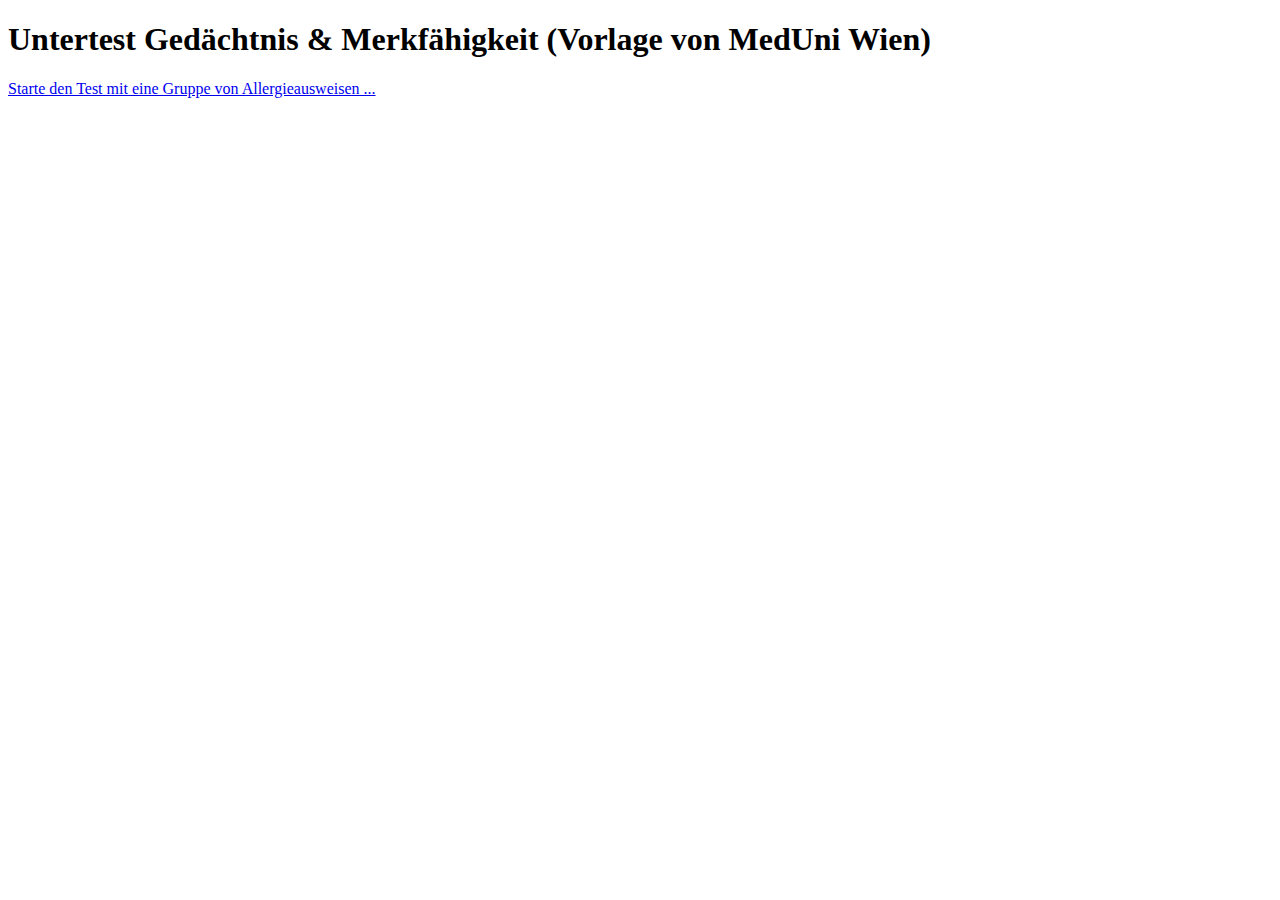
<file: meduni-vienna-test-memory/index.html>
<?xml version="1.0" encoding="UTF-8" ?>
<!DOCTYPE html PUBLIC "-//W3C//DTD XHTML 1.0 Transitional//EN" "http://www.w3.org/TR/xhtml1/DTD/xhtml1-transitional.dtd">
<html xmlns="http://www.w3.org/1999/xhtml">
<head>
	<meta http-equiv="Content-Type" content="text/html; charset=UTF-8" />
	<link rel="shortcut icon" type="image/png" href="./img/icon32/health.png" />

	<script>
	$(function() {
	});
	</script>
	<title>Untertest Gedächtnis &amp; Merkfähigkeit</title>
</head>
<body>
		<h1>Untertest Gedächtnis &amp; Merkfähigkeit (Vorlage von MedUni Wien)</h1>
		<a href="./html/memorytest.html">Starte den Test mit eine Gruppe von Allergieausweisen ...</a>
</body>
</html>
</file>
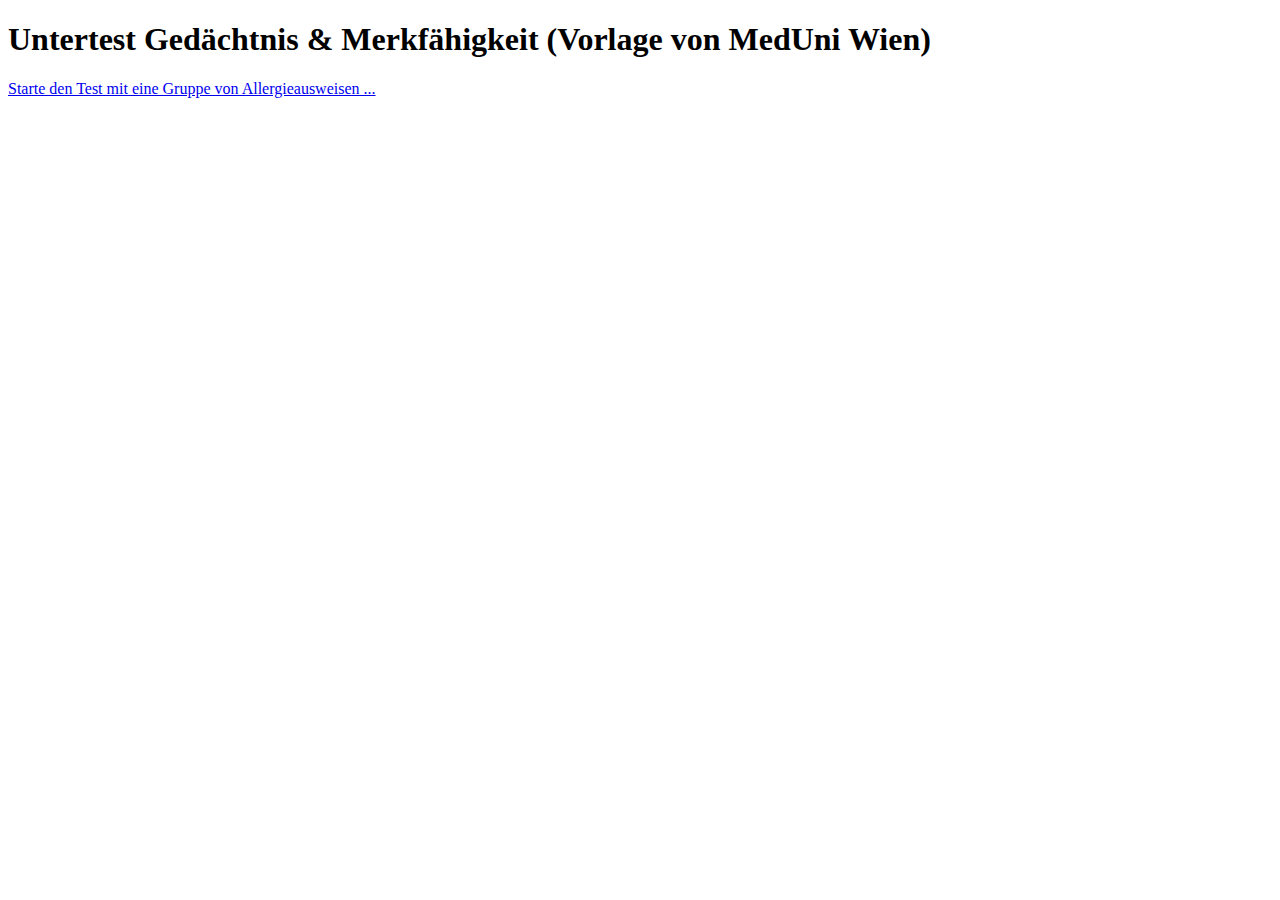
<file: myschool.lesson.meduni.wordpuzzle/index.html>
<?xml version="1.0" encoding="UTF-8" ?>
<!DOCTYPE html PUBLIC "-//W3C//DTD XHTML 1.0 Transitional//EN" "http://www.w3.org/TR/xhtml1/DTD/xhtml1-transitional.dtd">
<html xmlns="http://www.w3.org/1999/xhtml">
<head>
	<meta http-equiv="Content-Type" content="text/html; charset=UTF-8" />
	<link rel="shortcut icon" type="image/png" href="./img/icon32/health.png" />

	<script>
	$(function() {
	});
	</script>
	<title>Untertest Gedächtnis &amp; Merkfähigkeit</title>
</head>
<body>
		<h1>Untertest Gedächtnis &amp; Merkfähigkeit (Vorlage von MedUni Wien)</h1>
		<a href="./html/wordpuzzle.html">Starte den Test mit eine Gruppe von Allergieausweisen ...</a>
</body>
</html>
</file>
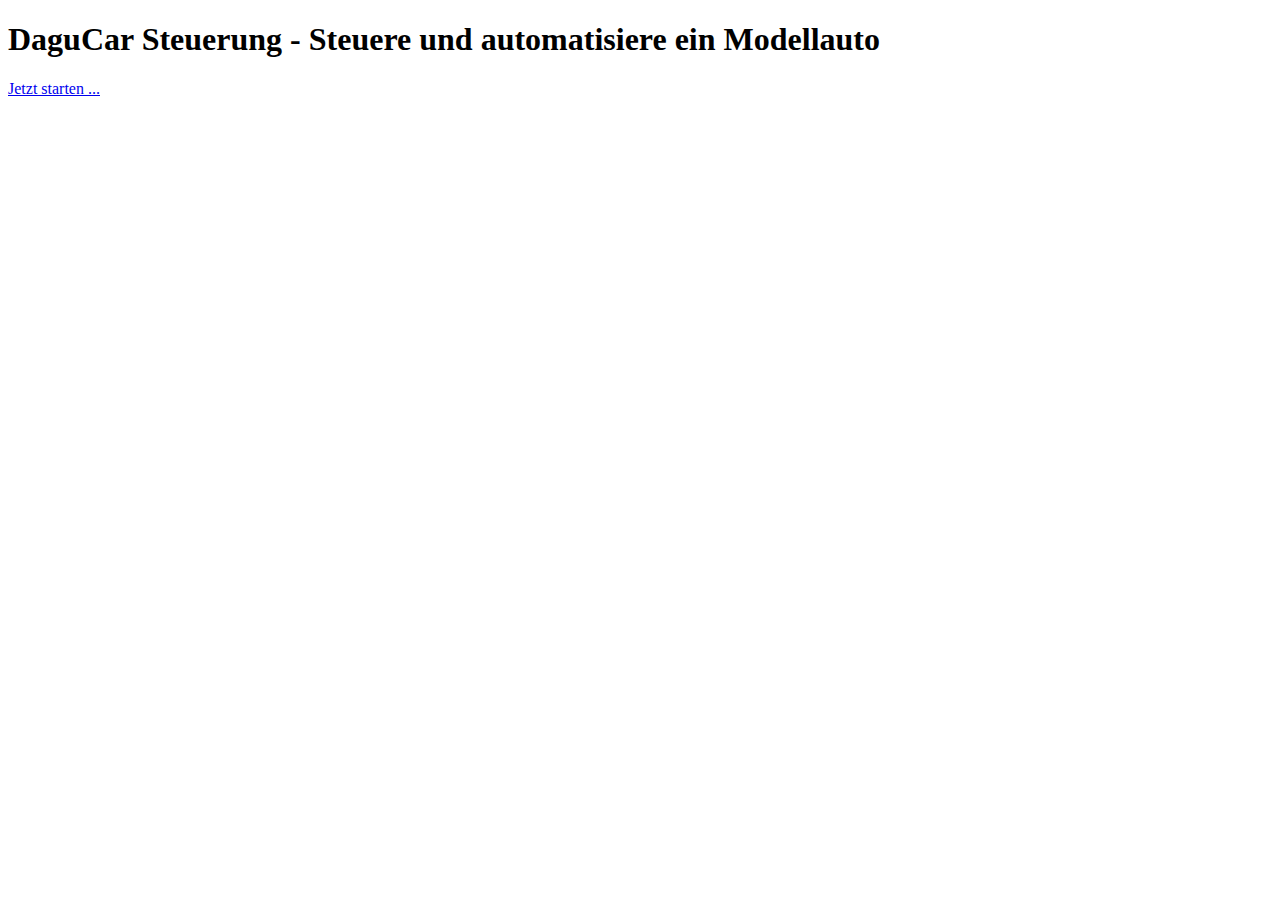
<file: org.myschool.dagucar.lesson/index.html>
<?xml version="1.0" encoding="UTF-8" ?>
<!DOCTYPE html PUBLIC "-//W3C//DTD XHTML 1.0 Transitional//EN" "http://www.w3.org/TR/xhtml1/DTD/xhtml1-transitional.dtd">
<html xmlns="http://www.w3.org/1999/xhtml">
<head>
	<meta http-equiv="Content-Type" content="text/html; charset=UTF-8" />
	<link rel="shortcut icon" type="image/png" href="./img/icon32/health.png" />
	<script>
	$(function() {
	});
	</script>
	<title>DaguCar Steuerung</title>
</head>
<body>
		<h1>DaguCar Steuerung - Steuere und automatisiere ein Modellauto</h1>
		<a href="./html/menu.html">Jetzt starten ... </a>
</body>
</html>
</file>
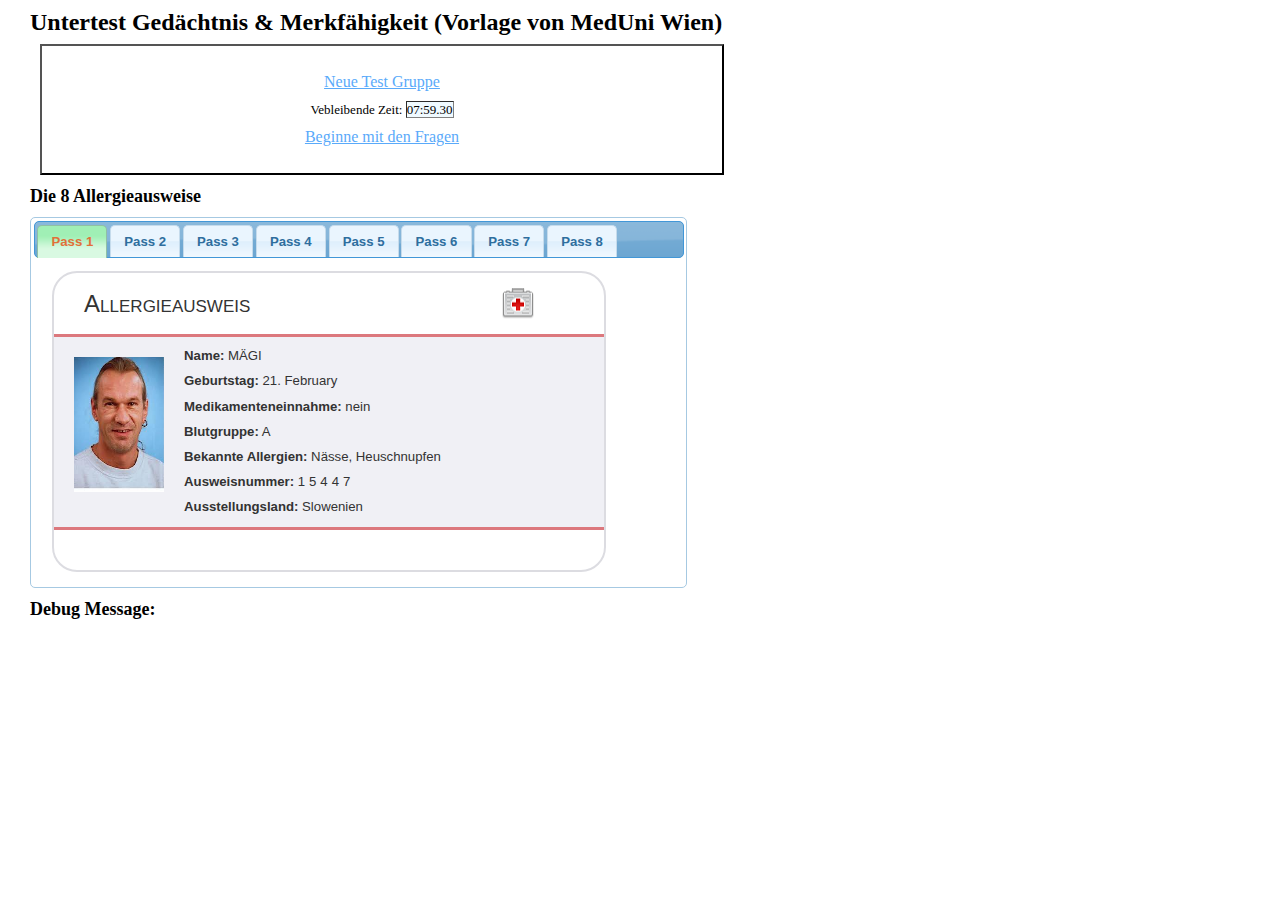
<file: meduni-vienna-test-memory/html/memorytest.html>
<?xml version="1.0" encoding="UTF-8" ?>
<!DOCTYPE html PUBLIC "-//W3C//DTD XHTML 1.0 Transitional//EN" "http://www.w3.org/TR/xhtml1/DTD/xhtml1-transitional.dtd">
<html xmlns="http://www.w3.org/1999/xhtml">
<head>
	<meta http-equiv="Content-Type" content="text/html; charset=UTF-8" />
	 <link rel="shortcut icon" type="image/png" href="./../img/icon32/health.png" />
	<link rel="stylesheet" href="./../css/guenter-theme/jquery-ui-1.10.3.custom.css"/>
	<script src="../js/jquery-1.9.1.js"></script>
	<script src="../js/jquery-ui-1.10.3.custom.js"></script>
	<script src="../js/plugin/jquery.intoViewport.min.js"></script>
	<script src="../js/plugin/jquery.runner-min.js"></script>
	<script src="../js/test-data.js"></script>
	<script src="../js/memorytest.js"></script>
	<script src="../js/main-helper.js"></script>
	<script src="../js/main.js"></script>
	<link rel="stylesheet" href="./../css/memorytest.css"/>
	<script>
	$(function() {
	});
	</script>
	<title>Untertest Gedächtnis &amp; Merkfähigkeit</title>
</head>
<body>
		<h1>Untertest Gedächtnis &amp; Merkfähigkeit (Vorlage von MedUni Wien)</h1>
		<div class="timer">
			<p><a class="restarttest">Neue Test Gruppe</a></p>
			<p>Vebleibende Zeit: <span id="runner"></span></p>
			<p><a class="startquestion">Beginne mit den Fragen</a></p>
			<p><a class="check">Überprüfe alle Antworten</a></p>
		</div>		
		
		<div id="result">
			<h2>Dein Ergebnis:</h2>
		</div>
		
		<h2 id="h-passes">Die 8 Allergieausweise</h2>
		<div id="tabs">
			<ul>
				<li><a href="#tab-1">Pass 1</a></li>
				<li><a href="#tab-2">Pass 2</a></li>
				<li><a href="#tab-3">Pass 3</a></li>
				<li><a href="#tab-4">Pass 4</a></li>
				<li><a href="#tab-5">Pass 5</a></li>
				<li><a href="#tab-6">Pass 6</a></li>
				<li><a href="#tab-7">Pass 7</a></li>
				<li><a href="#tab-8">Pass 8</a></li>
			</ul>
			<div id="tab-1">
				<div class="pass"></div>
			</div>
			<div id="tab-2">
				<div class="pass"></div>
			</div>
			<div id="tab-3">
				<div class="pass"></div>
			</div>
			<div id="tab-4">
				<div class="pass"></div>
			</div>
			<div id="tab-5">
				<div class="pass"></div>
			</div>
			<div id="tab-6">
				<div class="pass"></div>
			</div>
			<div id="tab-7">
				<div class="pass"></div>
			</div>
			<div id="tab-8">
				<div class="pass"></div>
			</div>
			
		</div>
		
		<h2 id="h-questions"></h2>
		<div id="questions">
		</div>
		
		<div id="dlg" title="Bist du bereit?">
			<p>Du solltest ca. 15 Minuten etwas anderes machen bevor du mit den Fragen beginnst, da zwischen der Lern- und Antwortpahse auch beim echten Test andere Aufgaben zu lösen sind.</p>
			<p>Wenn du diesen Dialog schließt hast dann 20 Minuten Zeit um die Fragen zu beantworten.</p>
		</div>
	
	
	<h2>Debug Message:</h2>
	<div class="debug">no debug message</div>
</body>
</html>
</file>
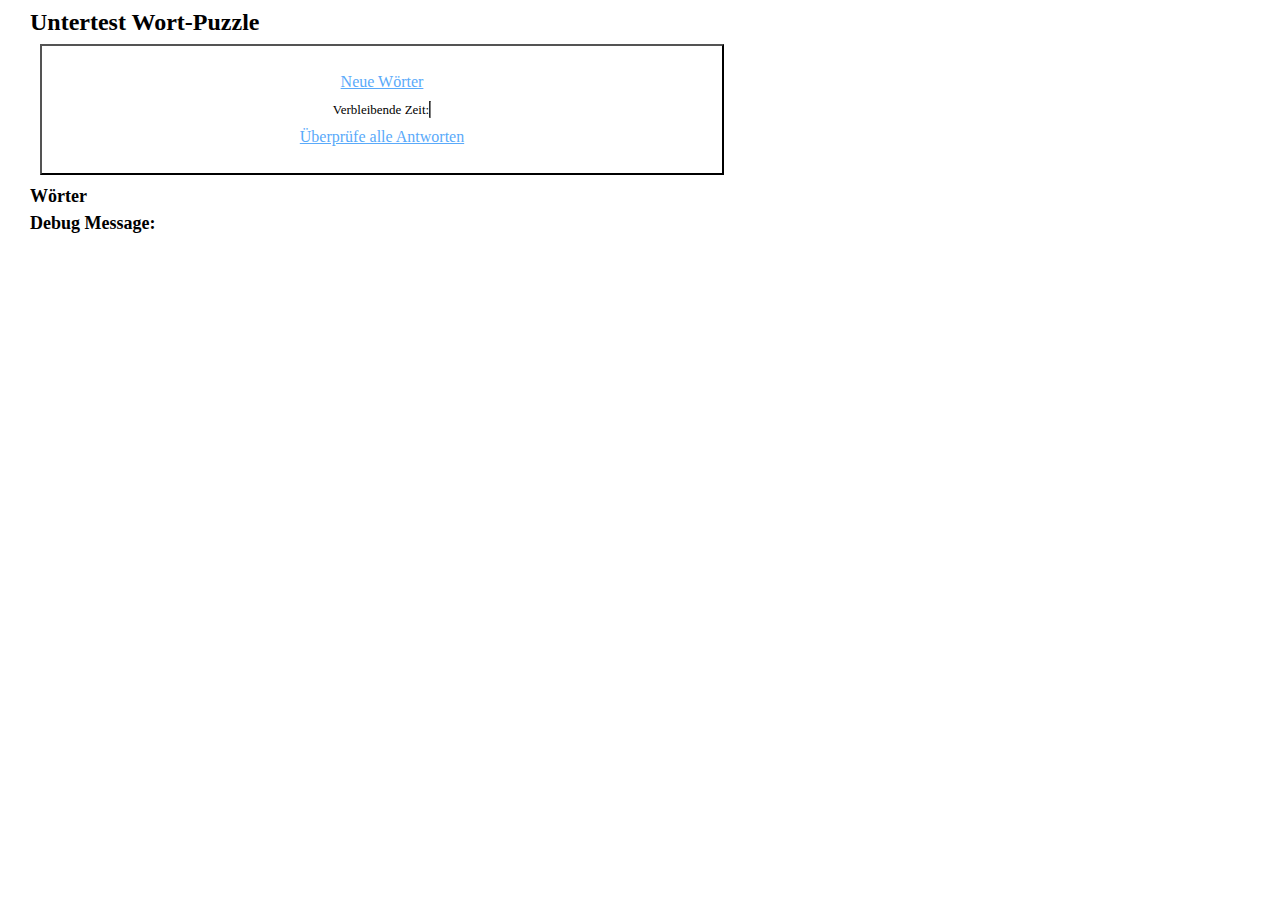
<file: meduni-vienna-test-memory/html/wordpuzzle.html>
<?xml version="1.0" encoding="UTF-8" ?>
<!DOCTYPE html PUBLIC "-//W3C//DTD XHTML 1.0 Transitional//EN" "http://www.w3.org/TR/xhtml1/DTD/xhtml1-transitional.dtd">
<html xmlns="http://www.w3.org/1999/xhtml">
<head>
	<meta http-equiv="Content-Type" content="text/html; charset=UTF-8" />
	 <link rel="shortcut icon" type="image/png" href="./../img/icon32/health.png" />
	<link rel="stylesheet" href="./../css/guenter-theme/jquery-ui-1.10.3.custom.css"/>
	<script src="../js/jquery-1.9.1.js"></script>
	<script src="../js/jquery-ui-1.10.3.custom.js"></script>
	<script src="../js/plugin/jquery.intoViewport.min.js"></script>
	<script src="../js/plugin/jquery.runner-min.js"></script>
	<script src="../js/test-data.js"></script>
	<script src="../js/wordpuzzle.js"></script>
	<script src="../js/main-helper.js"></script>
	<script src="../js/main-wordpuzzle.js"></script>
	<link rel="stylesheet" href="./../css/memorytest.css"/>
	<script>
	$(function() {
	});
	</script>
	<title>Untertest Wort-Puzzle</title>
</head>
<body>
		<h1>Untertest Wort-Puzzle</h1>
		<div class="timer">
			<p><a class="restarttest">Neue Wörter</a></p>
			<p>Verbleibende Zeit: <span id="runner"></span></p>
			<p><a class="check">Überprüfe alle Antworten</a></p>
		</div>		
		
		<div id="result">
			<h2>Dein Ergebnis:</h2>
		</div>
		
		<h2 id="h-words">Wörter</h2>
		<div id="words">
			
		</div>
	
	
	<h2>Debug Message:</h2>
	<div class="debug">no debug message</div>
</body>
</html>
</file>
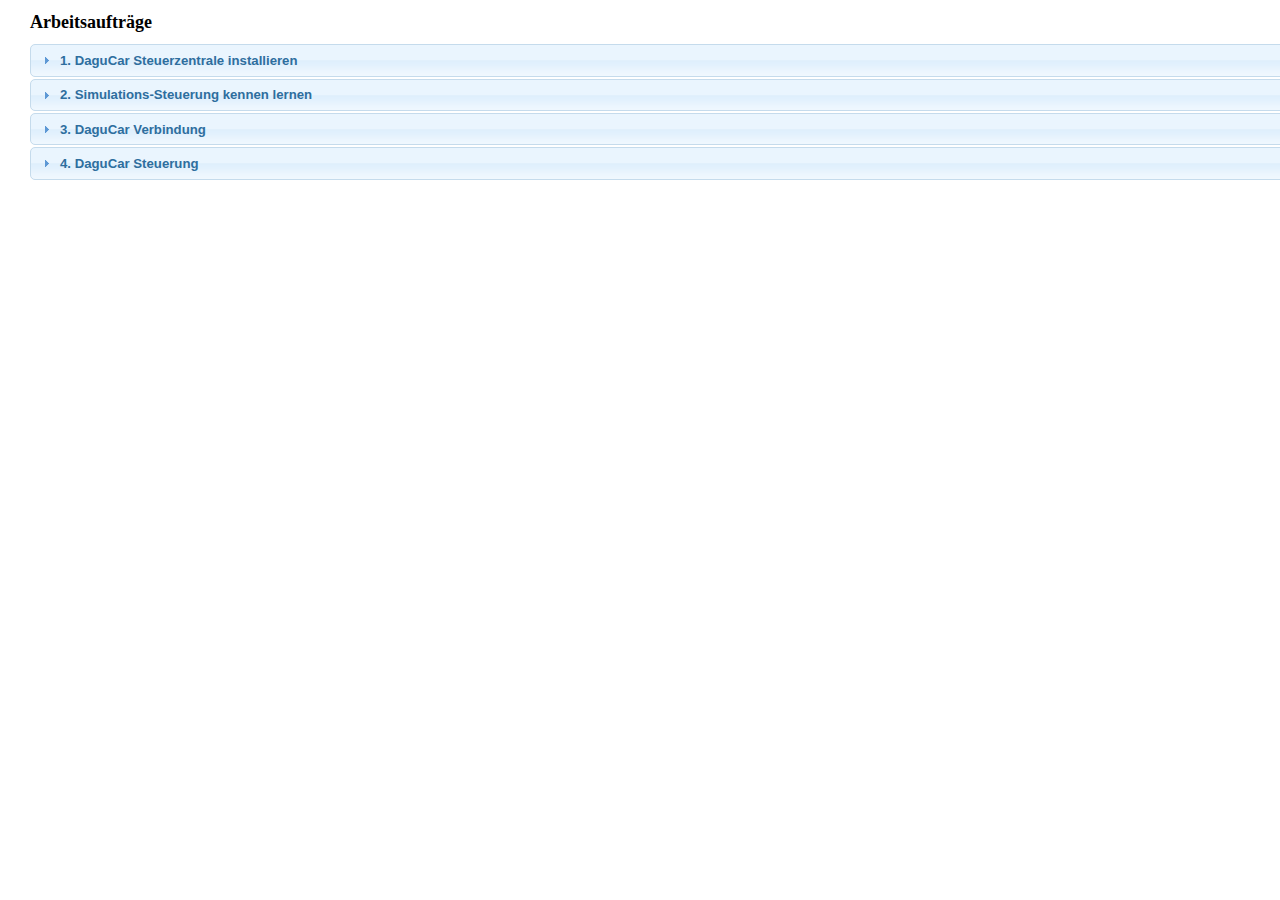
<file: org.myschool.dagucar.lesson/html/20_module.html>
<?xml version="1.0" encoding="UTF-8" ?>
<!DOCTYPE html PUBLIC "-//W3C//DTD XHTML 1.0 Transitional//EN" "http://www.w3.org/TR/xhtml1/DTD/xhtml1-transitional.dtd">
<html xmlns="http://www.w3.org/1999/xhtml">
<head>
	<meta http-equiv="Content-Type" content="text/html; charset=UTF-8" />
	<link rel="shortcut icon" type="image/png" href="./../img/icon32/dagucar32.png" />
	<link rel="stylesheet" href="./../css/guenter-theme/jquery-ui-1.10.3.custom.css"/>
	<script src="../js/jquery-1.9.1.js"></script>
	<script src="../js/jquery-ui-1.10.3.custom.js"></script>
	<script src="../js/plugin/jquery.intoViewport.min.js"></script>
	<script src="../js/plugin/jquery.runner-min.js"></script>
	<script src="../js/test-data.js"></script>
	<script src="../js/dagucar-lesson.js"></script>
	<script src="../js/main-helper.js"></script>
	<script src="../js/main.js"></script>
	<script src="../js/checkjava.js"></script>
	<link rel="stylesheet" href="./../css/dagucar-lesson.css"/>
	<script>
	$(function() {});
	</script>
	<title>DaguCar Entwicklungs-Zentrale</title>
</head>
<body>
	<h2>Arbeitsaufträge</h2>
	<div class="accordion">
		<h2>1. DaguCar Steuerzentrale installieren</h2>
		<div>
			<div class="accordion">
				<h2>a. Java Version kontrollieren</h2>
				<div>
					<p>Die DaguCar Steuerzentrale ist ein Java-Programm, du musst deshalb Java (1.6+) installiert haben.</p>

						<a href="#" class="checkjava">Suche jetzt nach Java ...</a>

						<div class="javaactive hide">
							<p>Du hast eine passende Version von Java (JRE 1.6+) installiert.</p>
							<p>Deine JREs: <span class="logjre"></span></p>
						</div>
						<div class="javamissing hide">
							<p>Du hast KEINE passende Version von Java (JRE 1.6+) installiert.</p>
							<p>Deine JREs: <span class="logjre"></span></p>
							<a href="#" class="jreupdate">Installiere eine aktuelle Java Runtime Version (JRE)</a>
						</div>
						<div class="hide">
							<script src="https://www.java.com/js/deployJava.js"></script>
						</div>
				</div>
			</div>
			<div class="accordion">
				<h2>b. DaguCar Steuerzentrale downloaden</h2>
				<div>
					<h3>Steuerzentrale Version 1.0 Downloads</h3>
					<ul style="list-style-type:none">
						<li><a href="https://github.com/guenter82/myschool.dagucar/raw/master/org.myschool.dagucar.release/simulator.beginner/install-dagucar-zentrale.exe" target="_blank" type="application/octet-stream" class="dagucardownload">Windows </a></li>
						<li><a href="https://github.com/guenter82/myschool.dagucar/raw/master/org.myschool.dagucar.release/simulator.beginner/dagucar-zentrale.jar" target="_blank" type="application/octet-stream" class="dagucardownload">Linux, OS X und Co.</a></li>
					</ul>
				</div>
			</div>
			<div class="accordion">
				<h2>c. DaguCar Steuerzentrale installieren</h2>
				<div>
					<ul style="list-style-type:none">
						<li>Windows: führe die heruntergeladene Installations-Datei (install-dagucar-zentrale.exe) aus. Das Programm wird unter C:\dagucar\zentrale installiert.</li>
						<li>Linux und Co: entpacke das heruntergeladene Archiv (zip-dagucar-zentrale.zip) in ein Verzeichnis mit Schreibrechten.</li>
					</ul>
				</div>
			</div>
		</div>
	
		<h2>2. Simulations-Steuerung kennen lernen</h2>
		<div>
			<div class="accordion">
				<h2>a. DaguCar Steuerzentrale starten</h2>
				<div>
					<ul style="list-style-type:none">
						<li>Windows: starte den Link <i>DaguCar-Steuerzentrale</i> aus dem Start-Menu oder doppel-klicke die Datei <i>C:\dagucar\zentrale\dagucar-zentrale.exe</i>.</li>
						<li>Linux und Co: Kopiere die Datei C:\dagucar\zentrale\tools.jar in dein Java-Lib Verzeichnis (&lt;JRE-Home&gt;/lib) und doppel-klicke die Datei C:\dagucar\zentrale\dagucar-zentrale.jar</li>
					</ul>
					<p> Nun solltest du folgendes Bild sehen: </p>
					<img src="..\img\dagucar-zentrale.PNG" width="713px" ></img>
				</div>
			</div>
			<div class="accordion">
				<h2>b. Simulation: Gerade aus fahren</h2>
				<div>
				</div>
			</div>
			<div class="accordion">
				<h2>c. Simulation: Umdrehen</h2>
				<div>
				</div>
			</div>
			<div class="accordion">
				<h2>d. Simulation: Folge der Linie</h2>
				<div>
				</div>
			</div>
		</div>
		<h2>3. DaguCar Verbindung</h2>
		<div>
			<div class="accordion">
				<h2>a. DaguCar: Reservieren</h2>
				<div>
				</div>
			</div>
			<div class="accordion">
				<h2>b. DaguCar: Verbindung aufnehmen</h2>
				<div>
				</div>
			</div>
		</div>
		<h2>4. DaguCar Steuerung</h2>
		<div>
			<div class="accordion">
				<h2>a. DaguCar: Gerade aus fahren</h2>
				<div>
				</div>
			</div>
			<div class="accordion">
				<h2>b. DaguCar: Umdrehen</h2>
				<div>
				</div>
			</div>
			<div class="accordion">
				<h2>c. DaguCar: Folge der Linie</h2>
				<div>
				</div>
			</div>
		</div>
	
	</div>
	
</body>
</html>
</file>
<file: meduni-vienna-test-memory/css/memorytest.css>
body {
	line-height: 100%;
	font-size: 12px;
	width: 100%; 
	margin: 0px; 
	padding: 0px; 
	padding-left: 30px;
	text-align: left;
}

div.center {
	width: 99%;
	
	margin: 0px; 
	padding: 0px; 
	overflow: hidden;
	text-align: center;
	
}

span.spacing {
	letter-spacing: 4px;
}

span.bold {
	font-weight: bold;
}

div#tabs {
	width: 650px;	
}

div.pass {
	width: 550px;
	
	border-color: rgb(220,220,225);
	border-width: 2px;
	border-style: solid;
	border-radius: 25px;
}

div.pass div.pass-header {
	margin: 15px;
	margin-left: 30px;
	margin-right: 70px;
	background-image: url(./../img/icon32/health.png);
	background-position: right;
	background-repeat: no-repeat;
	
	line-height: 130%;
	font-size: 24px;
	font-variant: small-caps;
	
}
div.pass div.pass-data {
	background-color: rgb(240,240,245);
	border-color: rgb(220,120,125);
	border-width: 3px;
	border-top-style: solid;
	border-bottom-style: solid;
	
	margin-bottom: 40px;
}

img {
	width: 90px;
	height: 135px;
}

div.pass div.pass-data img {
	margin: 20px;
	float: left;
}

div#result {
	width: 500px;
	
	line-height: 120%;
	font-size: 16px;
	margin: 50px;
	padding: 30px;
	
	border-color: #90BFA5;
	border-width: 6px;
	border-style: outset;
	border-radius: 25px;
}

div#questions {
	width: 750px;
}

div.answer input {
	width: 20px;
}

.layout-right {
	float: right;
}



/* Timer start */

div.timer {
	width: 650px;
	margin: 10px;
	padding: 15px;
	border: 2px;
	border-color: activeborder;
	border-style: outset;
	text-align: center;
	font-size: 13px;
	line-height: 13px;
}

div.timer span#runner {
	background-color: rgb(240,250,255);
	border: 1px;
	border-color: grey;
	border-style: inset;
}

a:hover {
	cursor: pointer;
	text-decoration: underline;
	color: rgb(100,200,250);
}

div.timer a {
	font-size: 16px;
	line-height: 16px;
	text-decoration: underline;
	color: rgb(90,170,250);
}

/* Timer end */
</file>
<file: org.myschool.dagucar.lesson/css/dagucar-lesson.css>
body {
	line-height: 120%;
	font-size: 12px;
	width: 100%; 
	margin: 0px; 
	padding: 0px; 
	padding-left: 30px;
	text-align: left;
}

div.center {
	width: 99%;
	
	margin: 0px; 
	padding: 0px; 
	overflow: hidden;
	text-align: center;
	
}

span.spacing {
	letter-spacing: 4px;
}

span.bold {
	font-weight: bold;
}

div#tabs {
	width: 850px;	
}
div.module {
	width: 750px;
}

div.accordion {
	
}

div.accordion ol {
	list-style-type:lower-alpha;
}

img {
	margin-left: 20px;
}

/* java check */

.javaactive {
	width: 500px;
	margin-top: 10px;
	margin-bottom: 10px;
	padding-left: 40px;
	background-image: url(./../img/icon32/accept.png);
	background-position: left;
	background-repeat: no-repeat;
	
	border-color: rgb(100,220,100);
	border-width: 6px;
	border-style: solid;
	border-radius: 25px;
}

.javamissing {
	width: 500px;
	margin-top: 10px;
	margin-bottom: 10px;
	padding-left: 40px;
	padding-bottom: 10px;
	background-image: url(./../img/icon32/error.png);
	background-position: left;
	background-repeat: no-repeat;
	
	border-color: rgb(220,100,100);
	border-width: 6px;
	border-style: solid;
	border-radius: 25px;
}



.layout-right {
	float: right;
}
</file>
